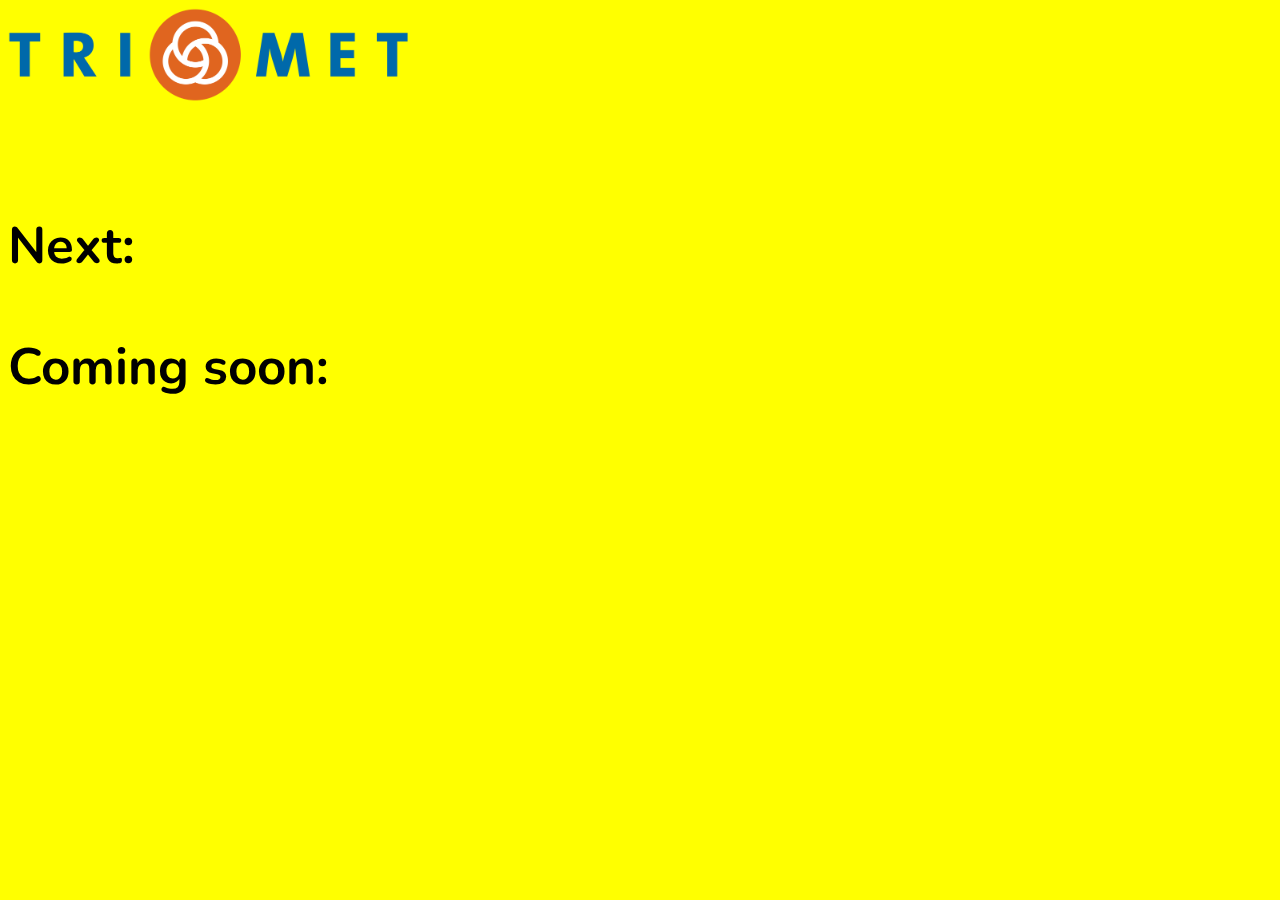
<file: Trimet Widget/trimet.html>
<!DOCTYPE html>
<html>
<head>
<title>Trimet Arrival Times</title>
<meta http-equiv="refresh" content="60" >
<script src="https://ajax.googleapis.com/ajax/libs/jquery/3.2.1/jquery.min.js"></script>

<link rel="stylesheet" type="text/css" href="css/trimet.css">
<link href="https://fonts.googleapis.com/css?family=Nunito" rel="stylesheet">
</head>
<body>
<div id="logo">
  <img src="images/TriMet_logo.png" width="100%" max-width="400px"/>
</div>
<div id="location">

</div>
</br>
<h3>Next:</h3>
<div id="one">

</div>
<h3>Coming soon:</h3>
<div id="two">

</div>

<div id="three">

</div>


<script src="js/trimet.js">
</script>

</body>
</html>
</file>
<file: Trimet Widget/css/trimet.css>
html {
  font-size: 2vw;
  font-family: 'Nunito', sans-serif;

}

body {
  background: yellow;
}

div {
  font-size: 2.5em;
  color: red;
}

h3 {
  font-size: 2em;
}
#location {
  color: blue;
}

img {
  max-width: 400px;
}
</file>
